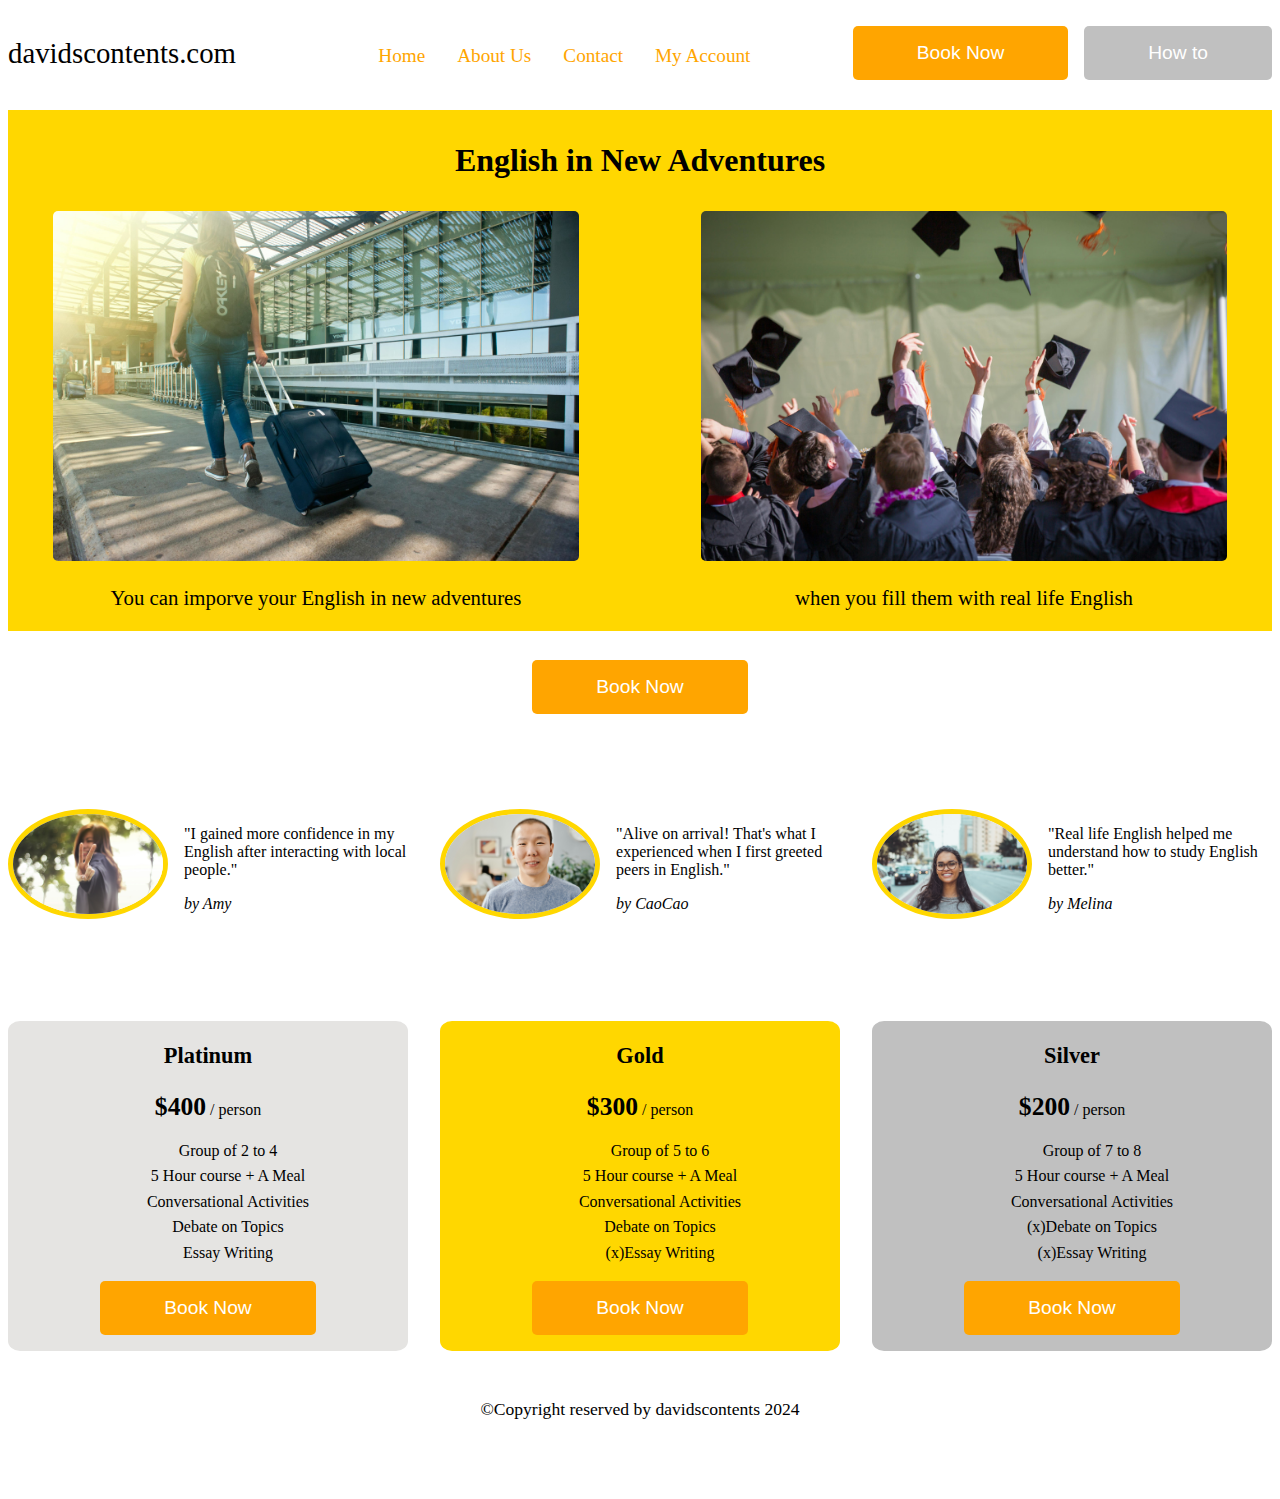
<file: myHomeGrid/index.html>
<!DOCTYPE html>
<html lang="en">
<head>
    <meta charset="UTF-8">
    <meta name="viewport" content="width=device-width, initial-scale=1.0">
    <link rel="stylesheet" href="./style/style.css" />
    <title>Homepage</title>
</head>
<body>
    <div class="main">
        <nav>
            <p>davidscontents.com</p>
            <ul>
                <li><a href="./index.html">Home</a></li>
                <li><a href="./public/about.html">About Us</a></li>
                <li><a href="./public/contact.html">Contact</a></li>
                <li><a href="./public/account.html">My Account</a></li>
            </ul>
            <div class="btn-container">
                <button class="btn cta-btn">Book Now</button>
                <button class="btn info-btn">How to</button>
            </div>
        </nav>
        <div class="hero-container">
            <h1>English in New Adventures</h1>
            <div class="card-container">
                <div class="hero-card">
                    <img src="./assets/images/travel.jpg" alt="traveler" height="350" />
                    <p>You can imporve your English in new adventures</p>
                </div>
                <div class="hero-card">
                    <img src="./assets/images/hero.jpg" alt="graduation" height="350" />
                    <p>when you fill them with real life English</p>
                </div>
            </div>
        </div>
        <div class="cta2-container"><button class="btn cta-btn">Book Now</button></div>
        <div class="testimonials-container">
            <div class="testimonials">
                <img src="./assets/images/tm-ag.jpg" alt="asian woman" height="100" />
                <p>"I gained more confidence in my English after interacting with local people."</p>
                <p><em>by Amy</em></p>
            </div>
            <div class="testimonials">
                <img src="./assets/images/tm-cm.jpg" alt="asian man" height="100" />
                <p >"Alive on arrival! That's what I experienced when I first greeted peers in English."</p>
                <p><em>by CaoCao</em></p>
            </div>
            <div class="testimonials">
                <img src="./assets/images/tm-bw.jpg" alt="african woman" height="100" />
                <p>"Real life English helped me understand how to study English better."</p>
                <p><em>by Melina</em></p>
            </div>
        </div>
        <div class="price-container">
            <div class="card platinum">
                <p class="level">Platinum</p>
                <p><span>$400</span> / person</p>
                <ul>
                    <li>Group of 2 to 4</li>
                    <li>5 Hour course + A Meal</li>
                    <li>Conversational Activities</li>
                    <li>Debate on Topics</li>
                    <li>Essay Writing</li>
                </ul>
                <button class="btn buy-btn">Book Now</button>
            </div>
            <div class="card gold">
                <p class="level">Gold</p>
                <p><span>$300</span> / person</p>
                <ul>
                    <li>Group of 5 to 6</li>
                    <li>5 Hour course + A Meal</li>
                    <li>Conversational Activities</li>
                    <li>Debate on Topics</li>
                    <li>(x)Essay Writing</li>
                </ul>
                <button class="btn buy-btn">Book Now</button>
            </div>
            <div class="card silver">
                <p class="level">Silver</p>
                <p><span>$200</span> / person</p>
                <ul>
                    <li>Group of 7 to 8</li>
                    <li>5 Hour course + A Meal</li>
                    <li>Conversational Activities</li>
                    <li>(x)Debate on Topics</li>
                    <li>(x)Essay Writing</li>
                </ul>
                <button class="btn buy-btn">Book Now</button>
            </div>
        </div>
    </div>
    <footer>&copy;Copyright reserved by davidscontents 2024</footer>
</body>
</html>
</file>
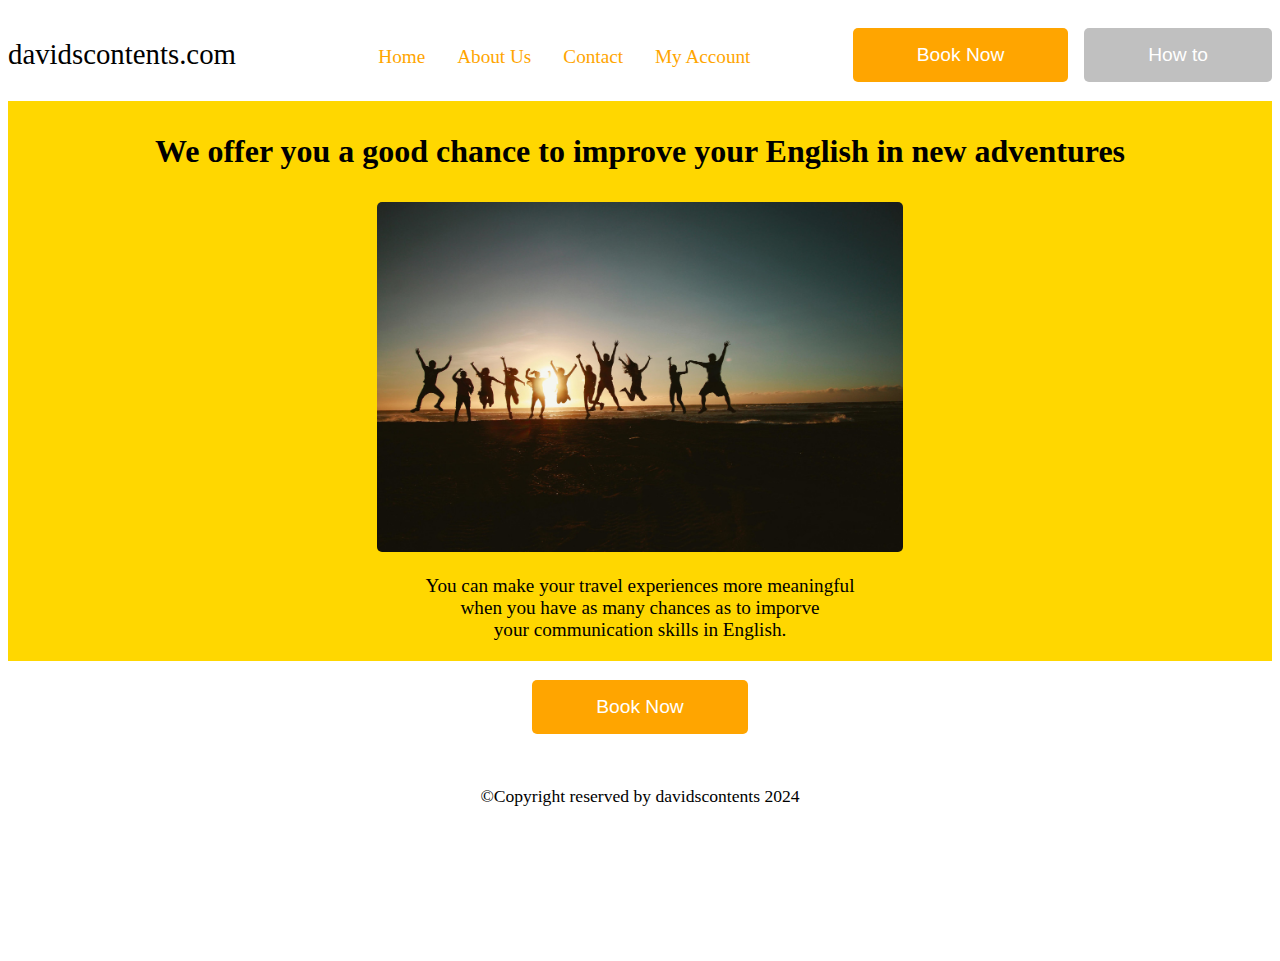
<file: myHomeGrid/public/about.html>
<!DOCTYPE html>
<html lang="en">
<head>
    <meta charset="UTF-8">
    <meta name="viewport" content="width=device-width, initial-scale=1.0">
    <link rel="stylesheet" href="../style/style.css" />
    <title>About Us</title>
    <style>
        .main {
            display: grid;
            grid-template-columns: repeat(3, 1fr);
            grid-template-rows: 1fr 6fr 1fr;
        }

        #intro {
            font-size: 1.2rem;
            font-weight: 400;
        }

        .hero-container > img {
            height: 350px;
            border-radius: 5px;
            object-fit: cover;
        }

        @media (min-width: 976px) and (max-width: 1171px) {
            .main {
                grid-template-rows: 0.8fr 2fr 0.6fr;
                gap: 1rem;
            }

            .main > nav {
                flex-direction: column;
                gap: 0.5rem;
                justify-content: flex-start;
                align-items: space-around;
            }
        }

        @media (min-width: 600px) and (max-width: 975px) {
            .main {
                grid-template-rows: 0.7fr 2fr 0.4fr;
                gap: 1rem;
            }

            .main > nav {
                flex-direction: column;
                gap: 0.5rem;
                justify-content: flex-start;
                align-items: space-around;
            }

            .hero-container > img {
                height: 300px;
            }

        }

        @media (min-width: 429px) and (max-width: 599px) {
            .main {
                grid-template-rows: 0.7fr 2fr 0.2fr;
                gap: 1rem;
            }

            .hero-container > img {
                height: 260px;
            }
        }

        @media (max-width: 428px) {
            .main {
                grid-template-rows: 0.6fr 2fr 0.4fr;
                gap: 1rem;
            }

            .hero-container > img {
                height: 250px;
            }
        }
    </style>
</head>
<body>
    <div class="main">
        <nav>
            <p>davidscontents.com</p>
            <ul>
                <li><a href="../index.html">Home</a></li>
                <li><a href="./about.html">About Us</a></li>
                <li><a href="./contact.html">Contact</a></li>
                <li><a href="./account.html">My Account</a></li>
            </ul>
            <div class="btn-container">
                <button class="btn cta-btn">Book Now</button>
                <button class="btn info-btn">How to</button>
            </div>
        </nav>
        <div class="hero-container">
            <h1>We offer you a good chance to improve your English in new adventures</h1>
            <img src="../assets/images/aboutus.jpg" alt="cheering" />
            <p id="intro">You can make your travel experiences more meaningful <br /> when you have as many chances as to imporve <br /> your communication skills in English. </p>

            
        </div>
        <div class="cta2-container"><button class="btn cta-btn">Book Now</button></div>
    </div>
        <footer>&copy;Copyright reserved by davidscontents 2024</footer>
</body>
</html>
</file>
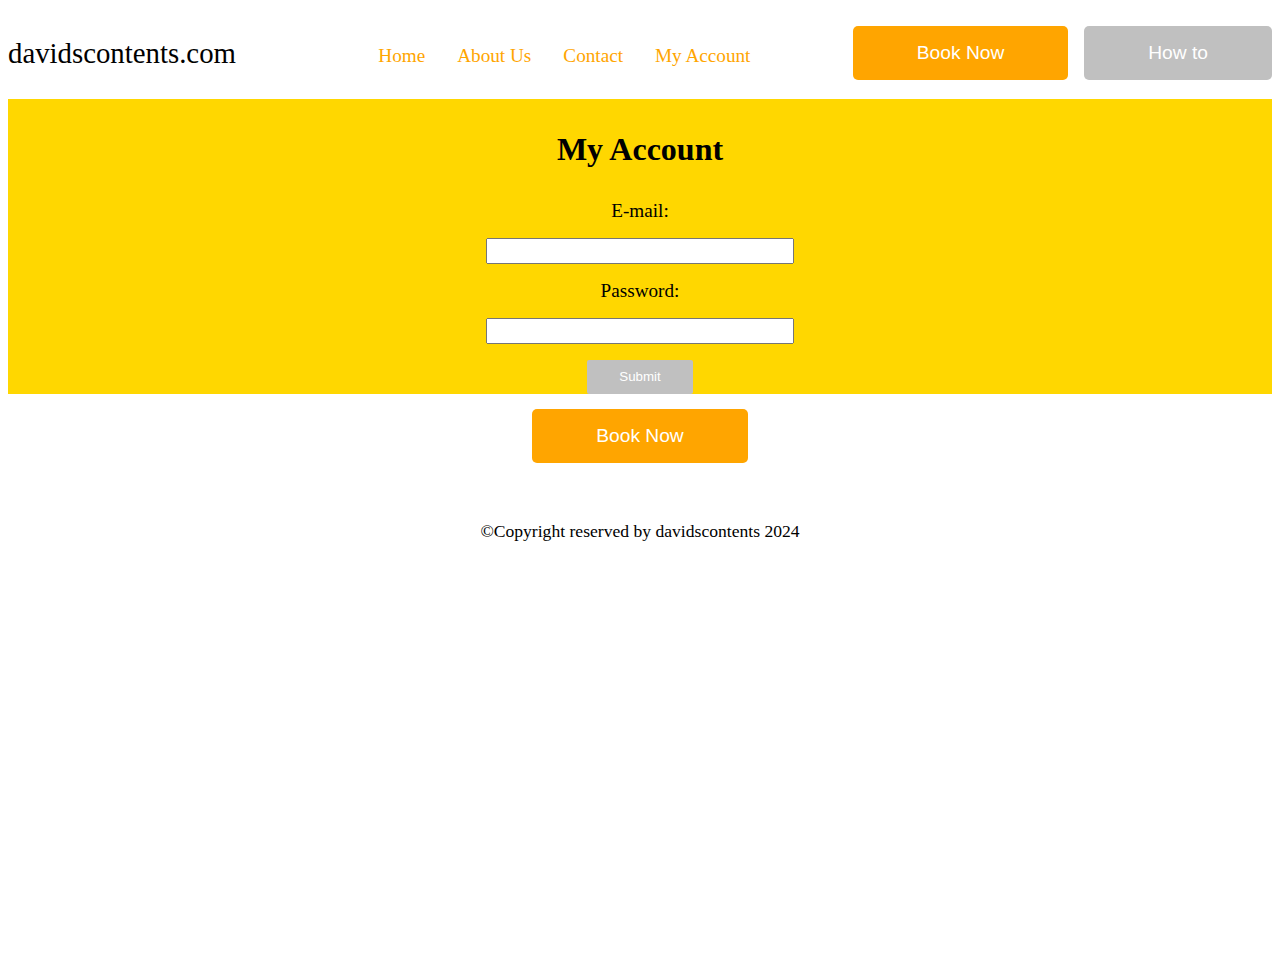
<file: myHomeGrid/public/account.html>
<!DOCTYPE html>
<html lang="en">
<head>
    <meta charset="UTF-8">
    <meta name="viewport" content="width=device-width, initial-scale=1.0">
    <link rel="stylesheet" href="../style/style.css" />
    <title>My Account</title>
    <style>
        .main {
            display: grid;
            grid-template-columns: repeat(3, 1fr);
            grid-template-rows: 0.8fr 2.8fr 0.9fr;
            align-items: center;
        }

        #intro {
            font-size: 1.2rem;
            font-weight: 400;
        }

        .submit:hover {
            box-shadow: 2px 5px #888888;
        }

        footer {
            margin-top: 2rem;
        }

        @media (min-width: 976px) and (max-width: 1171px) {
            .main {
                grid-template-rows: 0.8fr 1.2fr 0.2fr;
                gap: 1rem;
            }

            .main > nav {
                flex-direction: column;
                gap: 0.5rem;
                justify-content: flex-start;
                align-items: space-around;
            }
        }

        @media (min-width: 600px) and (max-width: 975px) {
            .main {
                grid-template-rows: 0.6fr 1.2fr 0.2fr;
                gap: 1rem;
            }

            .main > nav {
                flex-direction: column;
                gap: 0.5rem;
                justify-content: flex-start;
                align-items: space-around;
            }
        }

        @media (min-width: 429px) and (max-width: 599px) {
            .main {
                grid-template-rows: 0.6fr 1.2fr 0.1fr;
                gap: 1rem;
            }
        }

        @media (max-width: 428px) {
            .main {
                grid-template-rows: 0.6fr 1.2fr 0.1fr;
                gap: 1rem;
            }
        }

        form {
            display: flex;
            flex-direction: column;
            align-items: center;
            gap: 1rem;
        }

        label {
            font-size: 1.2rem;
            font-weight: 400;
        }

        .input {
            width: 300px;
            height: 20px;
        }

        .submit {
            padding: 0.6rem 2rem;
            border: none;
            border-radius: 2px;
            color: white;
            background-color: #C0C0C0;
        }
    </style>
</head>
<body>
    <div class="main">
        <nav>
            <p>davidscontents.com</p>
            <ul>
                <li><a href="../index.html">Home</a></li>
                <li><a href="./about.html">About Us</a></li>
                <li><a href="./contact.html">Contact</a></li>
                <li><a href="./account.html">My Account</a></li>
            </ul>
            <div class="btn-container">
                <button class="btn cta-btn">Book Now</button>
                <button class="btn info-btn">How to</button>
            </div>
        </nav>
        <div class="hero-container">
            <h1>My Account</h1>
            <form method="post">
                <label for="email">E-mail:</label>
                <input class="input" type="text" name="email" required/>
                <label for="password">Password:</label>
                <input class="input" type="text" name="password" required />
                <input class="submit" type="submit" />
            </form>
            
        </div>
        <div class="cta2-container"><button class="btn cta-btn">Book Now</button></div>
    </div>
        <footer>&copy;Copyright reserved by davidscontents 2024</footer>
    
</body>
</html>
</file>
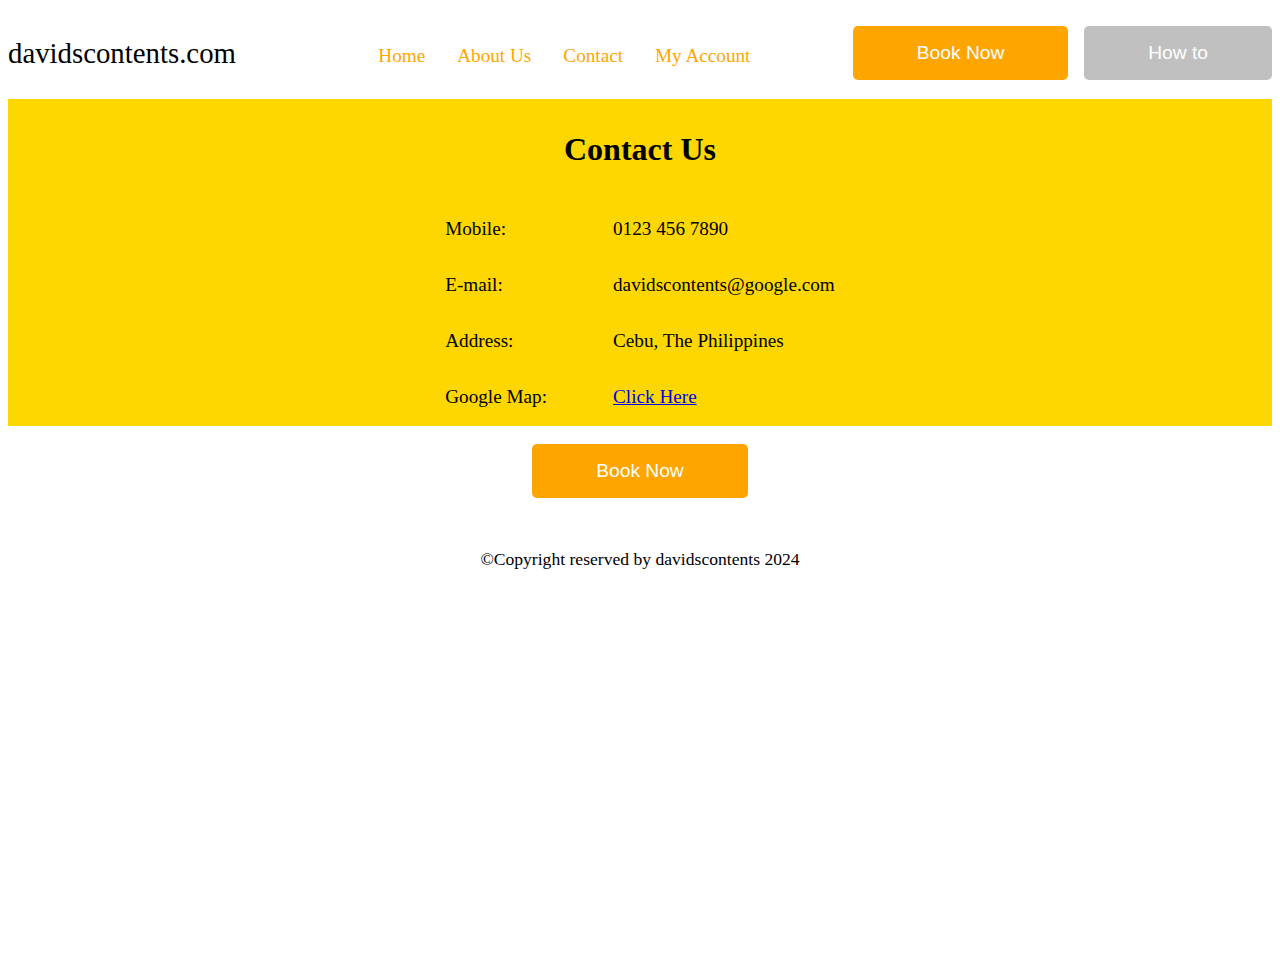
<file: myHomeGrid/public/contact.html>
<!DOCTYPE html>
<html lang="en">
<head>
    <meta charset="UTF-8">
    <meta name="viewport" content="width=device-width, initial-scale=1.0">
    <link rel="stylesheet" href="../style/style.css" />
    <title>Contact</title>
    <style>
        .main {
            display: grid;
            grid-template-columns: repeat(3, 1fr);
            grid-template-rows: 1fr 3.6fr 1fr;
            align-items: center;
        }

        #intro {
            font-size: 1.2rem;
            font-weight: 400;
        }

        .hero-container > img {
            height: 350px;
            border-radius: 5px;
            object-fit: cover;
        }

        footer {
            margin-top: 2rem;
        }

        @media (min-width: 976px) and (max-width: 1171px) {
            .main {
                grid-template-rows: 0.6fr 1fr 0.2fr;
                gap: 1rem;
                align-items: center;
            }

            .main > nav {
                flex-direction: column;
                gap: 0.5rem;
                justify-content: flex-start;
                align-items: space-around;
            }
        }

        @media (min-width: 600px) and (max-width: 975px) {
            .main {
                grid-template-rows: 0.7fr 1.6fr 0.4fr;
                gap: 1rem;
                align-items: center;
            }

            .main > nav {
                flex-direction: column;
                gap: 0.5rem;
                justify-content: flex-start;
                align-items: space-around;
            }
        }

        @media (min-width: 429px) and (max-width: 599px) {
            .main {
                grid-template-rows: 0.7fr 1.6fr 0.2fr;
                gap: 1rem;
                align-items: center;
            }
        }

        @media (max-width: 428px) {
            .main {
                grid-template-rows: 0.6fr 1.6fr 0.4fr;
                gap: 1rem;
                align-items: center;
            }
        }

        table {
            display: flex;
            justify-content: center;
        }

        td {
            padding: 1rem 2rem;
            text-align: left;
            font-size: 1.2rem;
            font-weight: 500;
        }

        footer {
            margin-top: 2rem;
        }
    </style>
</head>
<body>
    <div class="main">
        <nav>
            <p>davidscontents.com</p>
            <ul>
                <li><a href="../index.html">Home</a></li>
                <li><a href="./about.html">About Us</a></li>
                <li><a href="./contact.html">Contact</a></li>
                <li><a href="./account.html">My Account</a></li>
            </ul>
            <div class="btn-container">
                <button class="btn cta-btn">Book Now</button>
                <button class="btn info-btn">How to</button>
            </div>
        </nav>
        <div class="hero-container">
            <h1>Contact Us</h1>
            <table>
                <tr>
                    <td>Mobile:</td>
                    <td>0123 456 7890</td>
                </tr>
                <tr>
                    <td>E-mail:</td>
                    <td>davidscontents@google.com</td>
                </tr>
                <tr>
                    <td>Address:</td>
                    <td>Cebu, The Philippines</td>
                </tr>
                <tr>
                    <td>Google Map:</td>
                    <td><a href="https://maps.app.goo.gl/gv372mvgbVdcHL7i6">Click Here</a></td>
                </tr>
            </table>
        </div>
        <div class="cta2-container"><button class="btn cta-btn">Book Now</button></div>
    </div>
        <footer>&copy;Copyright reserved by davidscontents 2024</footer>
    
</body>
</html>
</file>
<file: myHomeGrid/style/style.css>
body {
    height: 105vh;
}
.main {
    display: grid;
    grid-template-columns: repeat(3, 1fr);
    grid-template-rows: 1fr 6fr 1fr 3fr 4fr;
    align-items: center;
}

.main > nav {
    grid-column: span 3;
    display: flex;
    gap: 3rem;
    justify-content: space-between;
    align-items: space-evenly;
}

nav > p {
    font-size: 1.8rem;
    font-weight: 500;
}

nav > ul {
    list-style: none;
    display: flex;
    gap: 2rem;
    margin-top: 2.3rem;
}

nav > ul > li {
    font-size: 1.2rem;
}

nav > ul > li > a {
    text-decoration: none;
    color: black;
}

nav > ul > li > a:hover, nav > ul > li > a {  
    color: orange;
}

.btn-container {
    display: flex;
    justify-content: end;
    align-items: center;
}

.btn {
    padding: 1rem 4rem;
    color: white;
    font-size: 1.2rem;
    font-weight: 500;
    border: none;
    border-radius: 5px;
}

.btn:hover {
    box-shadow: 2px 5px #888888;
}

.cta-btn, .buy-btn {
    background-color: orange;
}

.cta-btn:hover, .buy-btn:hover {
    box-shadow: 2px 5px rgb(207, 135, 2);
}

.info-btn {
    margin-left: 1rem;
    background-color: #C0C0C0;
}

.hero-container {
    background-color: #FFD700;
    grid-column: span 3;
    grid-row: 2 / 3;
    text-align: center;
}

.hero-container > h1 {
    font-weight: 900;
    margin: 2rem auto;
}

.card-container {
    display: flex;
    justify-content: space-evenly;
    gap: 2rem;
}

.hero-card {
    width: 100%;
    flex-shrink: 1;
}

.hero-card > img {
    object-fit: cover;
    border-radius: 5px;
}

.hero-card > p {
    font-size: 1.3rem;
    font-weight: 500;
}

.cta2-container {
    grid-column: span 3;
    grid-row: 3 / 4;
    text-align: center;
    align-self: center;
}

.testimonials-container {
    grid-column: span 3;
    grid-row: 4 / 5;
    display: flex;
    justify-content: space-evenly;
    align-items: center;
    gap: 2rem;
}

.testimonials {
    width: 100%;
}

.testimonials img {
    float: left;
    margin-right: 1rem;
    border-radius: 50%;
    border: 5px solid #FFD700;
    object-fit: cover;
}

.price-container {
    grid-column: span 3;
    grid-row: 5 / 6;
    display: flex;
    gap: 2rem;
    justify-content: space-evenly;
    align-items: space-evenly;
}

.card {
    width: 450px;
    height: 330px;
    text-align: center;
    border-radius: 3%;
}

.platinum {
    background-color: #e5e4e2;
}

.gold {
    background-color: #FFD700;
}

.silver {
    background-color: #C0C0C0;
}

.level {
    font-size: 1.4rem;
    font-weight: 600;
}

.card span {
    font-size: 1.6rem;
    font-weight: 800;
}

.card > ul {
    list-style: none;
    line-height: 1.6rem;
}

footer {
    height: 100px;
    margin-top: 2rem;
    font-size: 1.1rem;
    font-weight: 300;
    text-align: center;
}

@media (min-width: 1060px) and (max-width: 1267px) {
    .main {
        grid-template-rows: 0.4fr 5fr 0.6fr 1fr 2fr;
        align-items: center;
    }

    .main > nav {
        gap: 3rem;
        justify-content: space-between;
        align-items: space-evenly;
    }

    nav > ul {
        gap: 2rem;
    }

    .card-container {
        flex-direction: column;
        gap: 1rem;
    }
}

@media (min-width: 975px) and (max-width: 1059px) {
    .main {
        grid-template-rows: 1.1fr 4fr 0.5fr 0.8fr 1.8fr;
        align-items: center;
    }

    .main > nav {
        flex-direction: column;
        gap: 0.5rem;
        justify-content: flex-start;
        align-items: space-around;
    }

    .card-container {
        flex-direction: column;
        gap: 1rem;
    }
}

@media (min-width: 750px) and (max-width: 974px) {
    .main {
        grid-template-rows: 1.1fr 4.5fr 0.5fr 1fr 2fr;
        align-items: center;
    }

    .main > nav {
        flex-direction: column;
        gap: 0.5rem;
    }

    nav > ul {
        margin-top: 0;
    }

    .card-container {
        flex-direction: column;
        gap: 1rem;
    }

    .hero-card > img {
        object-fit: cover;
        border-radius: 5px;
        height: 20rem;
    }

    .price-container {
        gap: 1rem;
        justify-content: space-evenly;
        align-items: center;
    }
}

@media (min-width: 652px) and (max-width: 749px) {
    .main {
        grid-template-rows: 1fr 4fr 0.5fr 0.6fr 1.8fr;
        align-items: center;
    }

    .main > nav {
        flex-direction: column;
        gap: 0.5rem;
    }

    nav > ul {
        margin-top: 0;
    }

    .card-container {
        flex-direction: column;
        gap: 1rem;
    }

    .hero-card > img {
        object-fit: cover;
        border-radius: 5px;
        height: 20rem;
    }

    .price-container {
        gap: 1rem;
        justify-content: space-evenly;
        align-items: center;
    }
}

@media (min-width: 620px) and (max-width: 651px ) {
    .main {
        grid-template-rows: 0.8fr 4fr 0.4fr 0.8fr 1.8fr;
        align-items: center;
    }

    .main > nav {
        flex-direction: column;
        gap: 0.5rem;
    }

    nav > ul {
        margin-top: 0;
    }

    .card-container {
        flex-direction: column;
        gap: 1rem;
    }

    .hero-card > img {
        object-fit: cover;
        border-radius: 5px;
        height: 20rem;
    }

    .price-container {
        gap: 1rem;
        justify-content: space-evenly;
        align-items: center;
    }
}

@media (min-width: 520px) and (max-width: 619px) {
    .main {
        grid-template-rows: 0.4fr 1.6fr 0.2fr 0.8fr 2fr;
        align-items: center;
    }

    .main > nav {
        flex-direction: column;
        gap: 0.5rem;
        justify-content: flex-start;
        align-items: center;
    }

    nav > ul {
        margin-top: 0;
    }

    .card-container {
        flex-direction: column;
        gap: 1rem;
        align-items: space-evenly;
    }

    .hero-card > img {
        object-fit: cover;
        border-radius: 5px;
        height: 20rem;
    }

    .testimonials-container {
        flex-direction: column;
        justify-content: space-evenly;
        align-items: center;
        gap: 1rem;
    }

    .price-container {
        flex-direction: column;
        gap: 1rem;
        justify-content: space-evenly;
        align-items: center;
    }
}

@media (max-width: 519px) {
    .main {
        grid-template-rows: 0.4fr 1.6fr 0.2fr 0.8fr 2fr;
        align-items: center;
    }

    .main > nav {
        flex-direction: column;
        gap: 0.5rem;
        justify-content: flex-start;
        align-items: center;
    }

    nav > ul {
        margin-top: 0;
    }

    .card-container {
        flex-direction: column;
        gap: 1rem;
        align-items: space-evenly;
    }

    .hero-card > img {
        object-fit: cover;
        border-radius: 5px;
        height: 16rem;
    }

    .testimonials-container {
        flex-direction: column;
        justify-content: space-evenly;
        align-items: center;
        gap: 1rem;
    }

    .testimonials img {
        height: 90px;  
    }

    .price-container {
        flex-direction: column;
        gap: 1rem;
        justify-content: space-evenly;
        align-items: center;
    }

    .card {
        width: 400px;
        height: 330px;
        text-align: center;
        border-radius: 3%;
    }

    /* footer {
        margin-top: 2rem;
    } */
}
</file>
